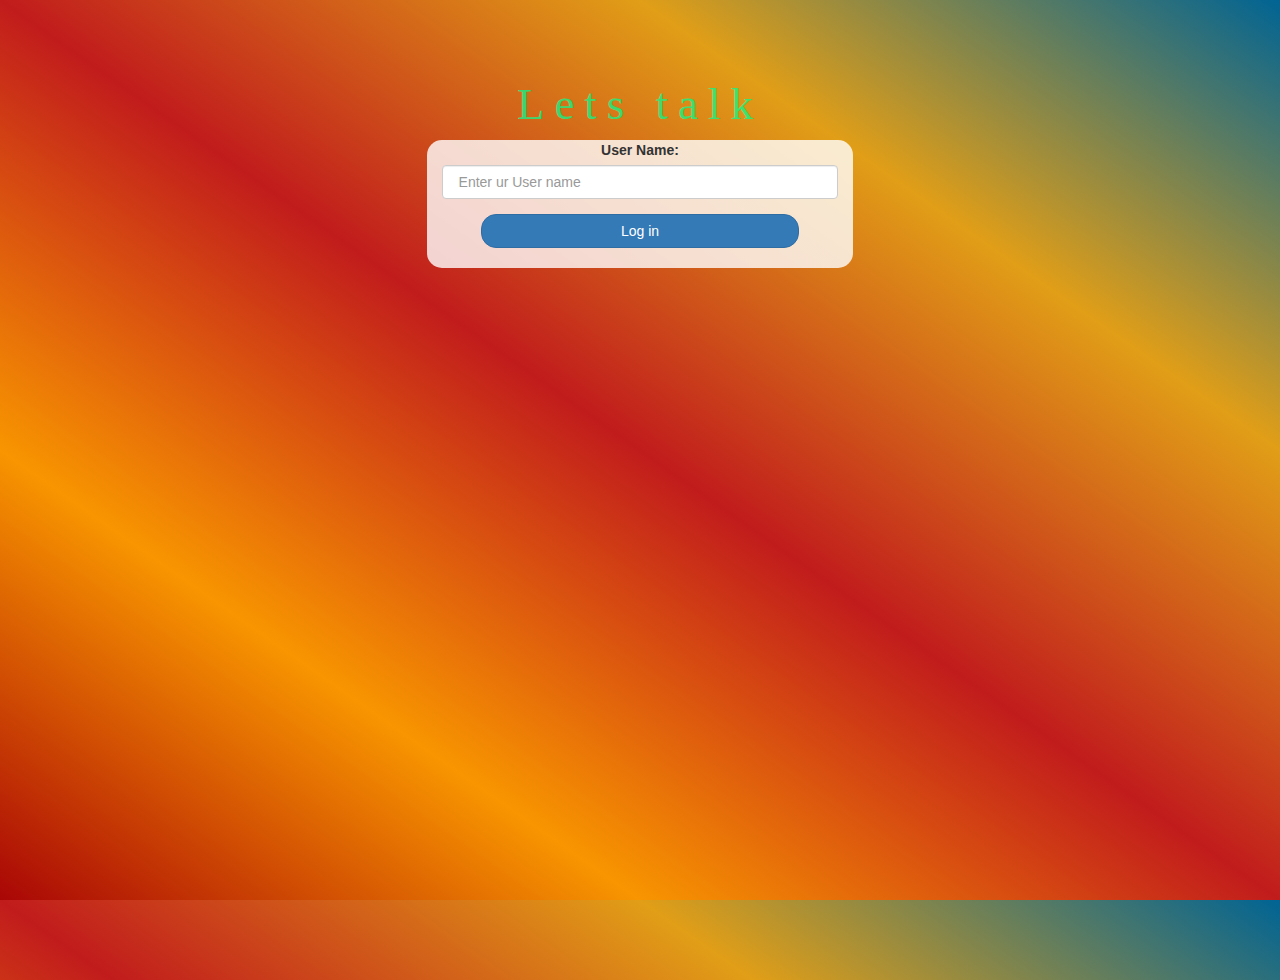
<file: index.html>
<!DOCTYPE html>
<html>
<head>
<link href="https://fonts.googleapis.com/css?family=Yeon+Sung&display=swap" rel="stylesheet"><meta name="viewport" content="width=device-width, initial-scale=1">

<link rel="stylesheet" href="https://maxcdn.bootstrapcdn.com/bootstrap/3.4.0/css/bootstrap.min.css">
<script src="https://ajax.googleapis.com/ajax/libs/jquery/3.4.1/jquery.min.js"></script>
<script src="https://maxcdn.bootstrapcdn.com/bootstrap/3.4.0/js/bootstrap.min.js"></script>

<link rel="stylesheet" type="text/css" href="style.css">
<script src="kwitter.js"></script>
</head>
<body>
<center>
	<h1 class="header">	Lets talk</h1>
	<div class="col-lg-4 col-md-6 col-sm-6 col-xs-11 login_div">
		<div class="form-group">
		  <label >User Name:</label>
<input type="text" id="user_id" class="form-control" placeholder=" Enter ur User name">
		</div>
		<button id="login_button" class="btn btn-primary" onclick="add_user()">Log in</button>
		<br><br>
	</div>
</center>
</body>
</html>
</file>
<file: style.css>
html, body
{
  height: 100%;
  margin: 0;
}

body
{
background-image: linear-gradient(to right top, #a90606, #f89500, #c11c1c, #e19e17, #006494);
}

.header
{
	color: rgba(0, 255, 145, 0.743);font-family:'';font-size: 45px;letter-spacing: 10px;margin-top: 80px;
}
.header img
{
	width: 80px;margin-left: -15px;
}

.login_div
{
	background: rgba(255,255,255,0.8);float: none;border-radius: 15px;
}

.logo
{
	width: 80px;margin-top: 30px;border-radius: 40px;
}

#login_button
{
	width: 80%;border-radius: 15px;
}

.room_name
{
	cursor: pointer;
	font-size: 20px;
}


#logout
{
	font-size: 20px; float: right;
}


#output
{
	padding: 10px; width:80%;background: rgba(255,255,255,0.8);border-radius: 15px;
}

.input_div_room_page
{
	width: 80%;
}

.input_div label
{
	color: rgb(42, 206, 198);font-size: 20px;
}


.input_div_message_page
{
	position: fixed;bottom: 0px;width: 100%;background: rgba(54, 212, 198, 0.8);
}
.input_div_message_page label
{
	color: rgb(253, 253, 253);
}
.input_div_message_page #msg
{
	width: 80%;
}
.input_div_message_page button
{
	margin-top: 15px;
	width: 50%; 
}
.color_white
{
	color: white
}

.user_tick
{
	width:20px;
}
.message_h4
{
	padding-left:5px;color:rgb(18, 190, 107);
}
</file>
